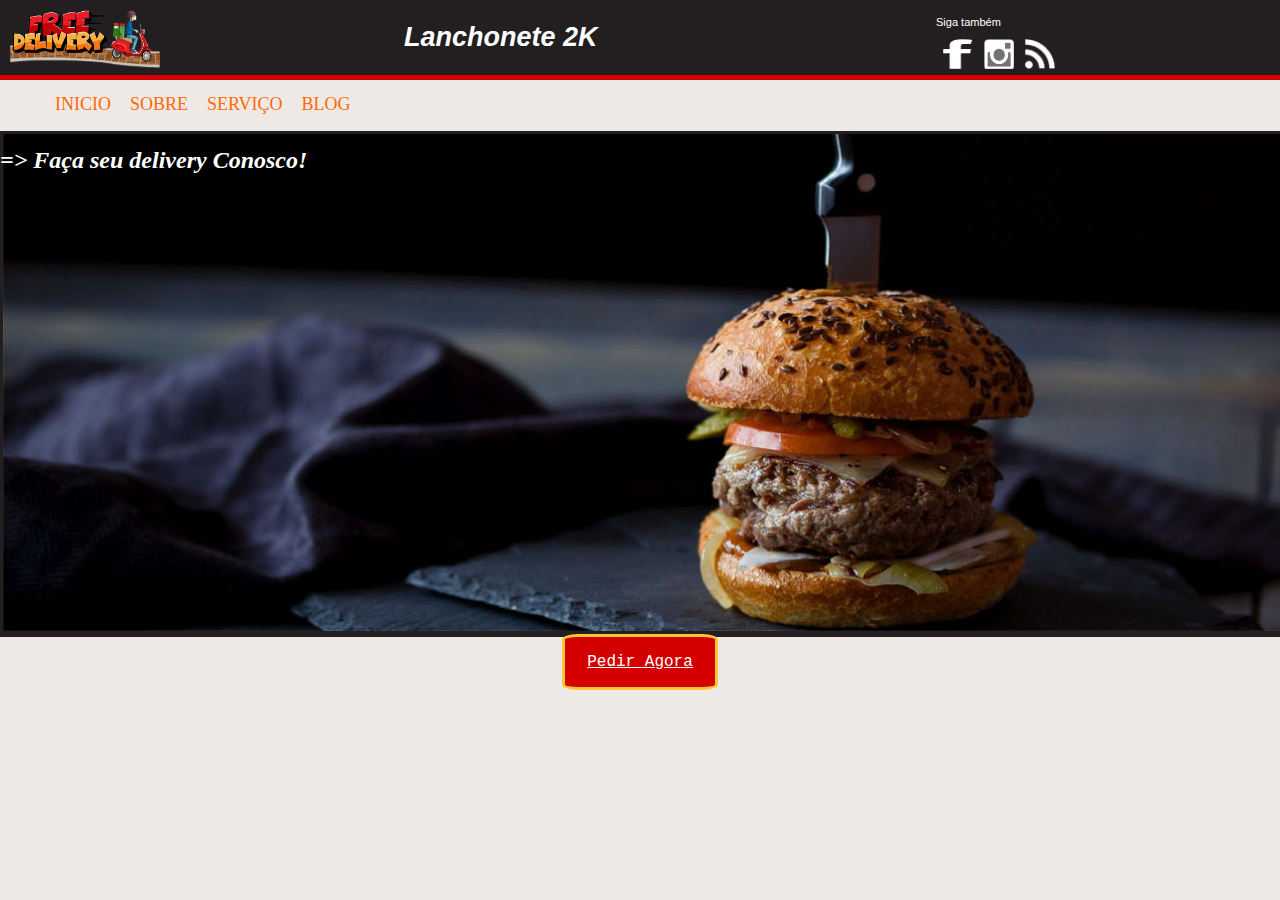
<file: index.html>
<DOCTYPE html>
<html>

    <head lang="pt-br">
        <meta charset="utf-8">
        <title>Entregas_Brasil</title>          <!--Titulo-->
        <link rel="stylesheet" type="text/css" href="style.css">
    </head>

    <body>          <!--Cabeçalho-->
        <header class="menu-principal">

        <div class="comeco">
            <div class="logo">
                <img src="logo.png" width="150" height="58">
            </div>
            <div class="texto"> 
                <i><h2>Lanchonete 2K</h2></i>
            </div>

            <div class="redes-sociais">
                <ul>
                    <p>Siga também</p>
                    <li><a href="style.css">
                        <img src="logface.png" width="30" height="30"></a>
                    </li>

                    <li><a href="style.css">
                        <img src="loginsta.png" width="30" height="30"></a>
                    </li>

                    <li><a href="style.css">
                        <img src="logwi.png" width="30" height="30"></a>
                    </li>
                </ul>
            </div>

                            <!--Começo do Corpo-->
            <main class="col-100 menu-urls">
                <div class="menu">
                    <ul>
                        <li><a href="">Inicio</a>
                        </li>
                        <li><a href="">Sobre</a>
                        </li>
                        <li><a href="">Serviço</a>
                        </li>
                        <li><a href="">Blog</a>
                        </li>    
                    </ul>
                   <i><h1> => Faça seu delivery Conosco!</h1></i>
                </div> 
        </main>

<br>     
<br>
                            <!--Carrossel de Fotos-->
        <main class="main">
            <div class="galery" width="13450" height="500">
            <div class="fotos">
                <left><img src="foto01.jpg" alt="Foto 1">
                <img src="foto-2.jpg" alt="Foto 2">
                <img src="foto-3.jpg" alt="Foto 3">
                <img src="foto-4.jpg" alt="Foto 4">
                <img src="foto-5.jpg" alt="Foto 5">
                <img src="foto-6.jpg" alt="Foto 6">
                <img src="foto01.jpg" alt="Foto 1">
            </left>
            </div>
            </div>
        </main>
        </header>
        <br><br><br><br><br><br><br><br>
        <br><br><br><br>
        <br><br><br><br>
        <br><br><br><br>
        <br><br><br><br>
        <br><br><br><br>

                    <!--Botão Linkado-->
        <div class="botao">
            <a href="form.html">Pedir Agora</a>
        </div>
    </body>
</html>
</file>
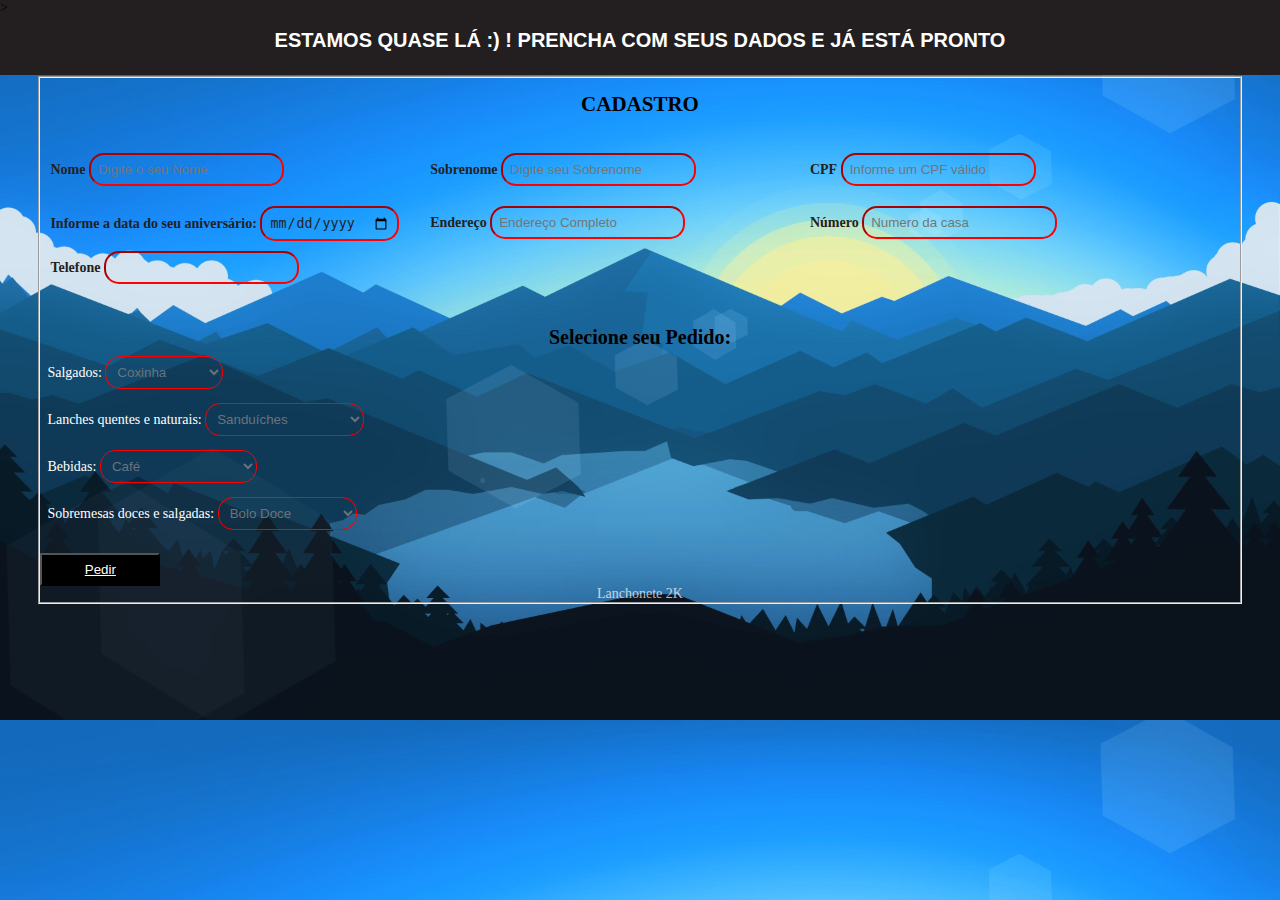
<file: form.html>
<!DOCTYPE html>
<html>
    <head lang="pt-br">
        <meta charset="utf-8">
        <title>Cadastro Para Pedido</title>
        <link rel="stylesheet" href="main.css">
    </head>

    <body></body>
    
        <section>
            <div class="texto">>
                <center><h1>Estamos quase lá :) ! Prencha com seus dados e já está Pronto</h1></center>
            </div>


            <div class="formulario">
                <fieldset>
                    <form>
    <!--H1 Login-->
                <h1>Cadastro</h1>
                                <!--Nome-Sobrenome-CPF-->
                    <div class="informacao-pessoal">
<!--nome-->
                    <div class="nome">
                        <strong><label for="nome">Nome</label></strong>
                        <input type="text" name="nome" placeholder="Digite o seu Nome">
                    </div>
<!--sobrenome-->
                    <div class="sobrenome">
                        <strong><label for="sobrenome">Sobrenome</label></strong> 
                        <input type="text" name="sobrenome" placeholder="Digite seu Sobrenome">
                    </div>
<!--cpf-->
                    <div class="cpf">
                        <strong><label for="cpf">CPF</label></strong>
                        <input type="text" name="cpf"
                             pattern="\d{3}\.\d{3}\.\d{3}-\d{2}" placeholder="Informe um CPF válido">
                    </div>
                            </div>
                    
                                <!--Informações-->
                    <div class="contato">
<!--dia-->
                        <div class="dia">
                                <strong><label for="diaa">Informe a data do seu aniversário:</label></strong>
                                <input type="date" id="diaa" name="diaa">
                        </div>
<br>
<!--endereço-->
                        <div class="endereço">        
                                <strong><label for="endereco">Endereço</label></strong>
                                <input type="text" id="endereco" name="endereco" placeholder="Endereço Completo">
                        </div>
<!--num-->
                        <div class="num">
                                <strong><label for="num">Número</label></strong>
                                <input type="number" id="num" name="num" placeholder="Numero da casa">
                            </div>
<!--telefone-->
                        <div class="telefone">
                            <strong><label for="telefone">Telefone</label></strong>
                            <input type="tel" id="telefone" name="telefone">
                        </div>
                    </div>
<br><br>

                                <!--Comidas-->
                    <div class="pedido-final">
<!--salgados-->
                        <div class="pedido">
                            <strong><label for="pedido">Selecione seu Pedido:</label></strong></div>

                        <div class="salgados">
                        <label for="lanches">Salgados:</label>                        
                            <select>     
                                <option value="coxinha">Coxinha</option>
                                <option value="rissole">Rissole</option>
                                <option value="esfihas">Esfihas</option>
                                <option value="pão de queijo">Pão de queijo</option>
                                <option value="tortas">Tortas</option>
                                <option value="pasteis">Pasteis</option>
                                <option value="empadas">Empadas</option>
                                <option value="hot dog">Hot dog</option></select>
                            </div>
<!--Lanches-->
                            <div class="lanches">
                                <label for="lanches">Lanches quentes e naturais:</label>                        
                                    <select>
                                        <option value="sanduíches">Sanduíches</option>
                                        <option value="hambúrguer">Hambúrguer</option>
                                        <option value="hambúrguer">Hambúrguer Vegano</option>
                                        <option value="baguete de queijo">Baguete de queijo</option>
                                        <option value="pao frances">Pão Francês</option></select>
                            </div>
<!--Bebidas-->
                            <div class="bebidas">
                                <label for="bebidas">Bebidas:</label>
                                    <select>
                                        <option value="cafe">Café</option>
                                        <option value="cafe">Café Gelado</option>
                                        <option value="cappuccino">Cappuccino</option>/
                                        <option value="água">Água</option>
                                        <option value="guarana">Guaraná</option>
                                        <option value="suco">Suco Industrializado</option>
                                        <option value="suco">Suco Natural</option>
                                        <option value="coca-cola">Coca-Cola</option>
                                        <option value="cha">Chá</option></select>
                            </div>
<!--Sobremesas-->
                        <div class="sobremesas">
                            <label for="sobremesas">Sobremesas doces e salgadas:</label>
                                <select>
                                    <option value="bolo">Bolo Doce</option>
                                    <option value="bolo">Bolo Salgado</option>
                                    <option value="tortas">Tortas</option>
                                    <option value="sorvetes">Sorvetes</option>/
                                    <option value="pudim">Pudim</option>
                                    <option value="bala">Bala de Coco</option>
                                    <option value="bala">Bala de Leite</option>
                                    <option value="bala">Bala de Industrial</option>
                                    <option value="brigadeiro">Brigadeiro</option>
                                    <option value="beijinho">Beijinho</option>
                                </select>
                        </div>

                    </div>

                                <!--Final-->

<br>
                    <div class="control">
                        <button onclick="funcao1()" value="Exibir Alert">Pedir</button>
                    </div>
                    <div class="link">
                        <a href="#">Lanchonete 2K</a>
                    </div>
            </div>

            <script src="script.js"></script>
        </form>
        </fieldset>

    </section>
    </body>
</html>
</file>
<file: style.css>
body {
    width: 100%;
    height: 100%;
    margin: 0 auto;
    background-color: #efe9e5;
}

    .menu-principal{
        width: 100%;
        background-color: #231f20;
        height: 75px;
        border-bottom: 5px solid #d40000;
    }

    .logo {
        float: left;
        padding: 10px;
        width: 30%;
        position: static;
        font-weight: 100%;
    }

    .texto {
        margin-left: 0px;
        display: inline-block;
        list-style: none; 
        width: 30%;
        color: #ffffff;
        font-family:Verdana, Geneva, Tahoma, sans-serif;
        font-size: 18px;
        position: center;
        font-weight: 100%;
    }

    .redes-sociais ul li {
        margin-left: 7px;
        display: inline-block;
        list-style: none;    
    }

        .redes-sociais {
            width: 30%;
            float: right;
        }

    .redes-sociais p {
        font-family: Verdana, Geneva, Tahoma, sans-serif;
        font-size: 11;
        color: #ffffff;
    }

    .menu h1 {
        color: #ffffff;
        font-family: 'Times New Roman', Times, serif;
        font-size: 24px;
        height: 35px;
        float: left;
        width: 50%;
        position: absolute;
    }

    .menu ul li {
        color: #ffa500;
        display: inline-block;
        margin-left: 15px;
        position: center;
    }

    .menu ul li a {
        color: #ff6908;
        font-family: 'Times New Roman', Times, serif;
        font-size: 18px;
        text-decoration: none;
        text-transform: uppercase;
    }

    .menu {
        width: 70%;
        float: left;
    }

    .col-100 {
        width: 70%;
        float: left;
        position: relative;
    }

    .paragrafo {
        font-family: Arial, Helvetica, sans-serif;
        font-size: 12px;
    }

    .galery {
        width: 1345px;
        height: 500px;
        border: #231f20 3px solid;
        background-color: #231f20;
        overflow: hidden;
        position: center;
    }

        .galery .fotos {
            width: 500%;
            animation-name: animacao;
            animation-duration: 18s;
            animation-iteration-count: infinite;
            position: center;
        }

            .galery .fotos img {
                width: 19.9%;
            }
                @keyframes animacao {
                    0% { margin-left: 0; }
                    20% { margin-left: 0; }
                    25% { margin-left: -100%; }
                    45% { margin-left: -100%; }  
                    50% { margin-left: -200%; }
                    70% { margin-left: -200%; }
                    75% { margin-left: -300%; }
                    95% { margin-left: -300%; }
                    100% { margin-left: -400%; }
                }

        .botao a {
            color: #ffffff;
            background: #d40000;
            border: 3px solid #f8c735;
            display: block;

            margin: 50px auto;
            width: 150px;
            height: 50px;
            line-height: 50px;
            
            text-align: center;
            font-weight: 400;
            font-family: monospace;
            font-size: 16px;
            border-radius: 10%;

            position: unset;
        }
        
            .botao a:hover {
                background-color: #231f20;
            }
</file>
<file: main.css>
body {
    width: 100%;
    height: 100%;
    margin: 0 auto;
    background-image: url(fundo1.jpg);
    background-position: unset;
    background-size: cover;
    font-family: 'Times New Roman', Times, serif;
    color: black;
    font-size: 14px;
    font-weight: 7px;
}

fieldset{
    margin: 3%;
    padding: 0%;
    box-sizing: border-box;
}

section {
    width: 100%;
        background-color: #231f20;
        height: 75px;
}

.texto h1 {
    color: #ffff;
    background: #231f20;

    font-family: Verdana, Geneva, Tahoma, sans-serif;
    font-size: 20px;

    width: 100%;
    float: left;
    position: center;
}

h1{
    text-transform: uppercase;
    font-size: 1.5em;
    text-align: center;
    margin-bottom: 1.2em;
}

.nome {
    color: #231f20;
    float: left;
    padding: 10px;
    width: 30%;
    position: static;
    font-weight: 100%;
    font-family: uppercase;
}
.nome input {
    border-radius: 15px;
    padding: 7px;
    border-color: red;
    background-color: transparent;
    color: #222;
}
.sobrenome {
    color: #231f20;
    float: left;
    padding: 10px;
    width: 30%;
    position: static;
    font-weight: 100%; 
    font-family: uppercase;
}
.sobrenome input {
    border-radius: 15px;
    padding: 7px;
    border-color: red;
    background-color: transparent;
    color: #222;
}
.cpf {
    color: #231f20;
    float: left;
    padding: 10px;
    width: 30%;
    position: static;
    font-weight: 100%; 
    font-family: uppercase;
}
.cpf input {
    border-radius: 15px;
    padding: 7px;
    border-color: red;
    background-color: transparent;
    color: #222;
}

.dia {
    color: #231f20;
    text-align: left;
    float: left;
    padding: 10px;
    width: 30%;
    position: static;
    font-weight: 100%; 
    font-family: uppercase;
}
.dia input {
    border-radius: 15px;
    padding: 7px;
    border-color: red;
    background-color: transparent;
    color: #222;
}

.endereço {
    color: #231f20;
    text-align: justify;
    float: left;
    padding: 10px;
    width: 30%;
    position: static;
    font-weight: 100%; 
    font-family: uppercase;
}
.endereço input {
    border-radius: 15px;
    padding: 7px;
    border-color: red;
    background-color: transparent;
    color: #222;
}
.num {
    color: #231f20;
    text-align: justify;
    float: left;
    padding: 10px;
    width: 30%;
    position: static;
    font-weight: 100%;
    font-family: uppercase; 
}
.num input {
    border-radius: 15px;
    padding: 7px;
    border-color: red;
    background-color: transparent;
    color: #222;
}

.telefone {
    color: #231f20;
    font-family: uppercase;
    padding: 10px;
    width: 30%;
    position: static;
    font-weight: 100%; 
}
.telefone input {
    border-radius: 15px;
    padding: 7px;
    border-color: red;
    background-color: transparent;
    color: #222;
}

.pedido {
    font-size: 20px;
    font-family: uppercase;
    text-align: center;
    width: 100%;
}

.salgados {
    padding: 7px;
    width: 30%;
    position: static;
    font-weight: 100%; 
    color: #ffff;
    font-family: uppercase;
}
.salgados select {
    border-radius: 15px;
    padding: 7px;
    border-color: red;
    background-color: transparent;
    color: #6a737b;
 }
.lanches {
    padding: 7px;
    width: 30%;
    position: static;
    font-weight: 100%;  
    color: #ffff;
    font-family: uppercase;
}
.lanches select {
    border-radius: 15px;
    padding: 7px;
    border-color: red;
    background-color: transparent;
    color: #6a737b;
 }
.bebidas {
    padding: 7px;
    width: 30%;
    position: static;
    font-weight: 100%; 
    color: #ffff;
    font-family: uppercase;
}
.bebidas select {
    border-radius: 15px;
    padding: 7px;
    border-color: red;
    background-color: transparent;
    color: #6a737b;
 }

.sobremesas {
    padding: 7px;
    width: 30%;
    position: static;
    font-weight: 100%; 
    color: #ffff;
    font-family: uppercase;
}
.sobremesas select {
    border-radius: 15px;
    padding: 7px;
    border-color: red;
    background-color: transparent;
    color: #6a737b;
 }

.control {
    position: relative;
}
.control button {
    padding: 7px;
    padding-left: 7px;
    text-align: center;
    text-decoration: underline;
    width: 10%;
    width: 10%;
    color: #ffff;
    background: black;
    appearance: auto;
}

.control button:hover {
    color: #ffff;
    background: #d55500;
    opacity: .7;
    transition: opacity .4s ease;
}

.link{
    text-align: center;
}

.link a{
    text-decoration: none;
    color: #ffff;
    opacity: .7;
    transition: opacity .3s ease;
}

.link a:hover{
    opacity: 1;
}
</file>
